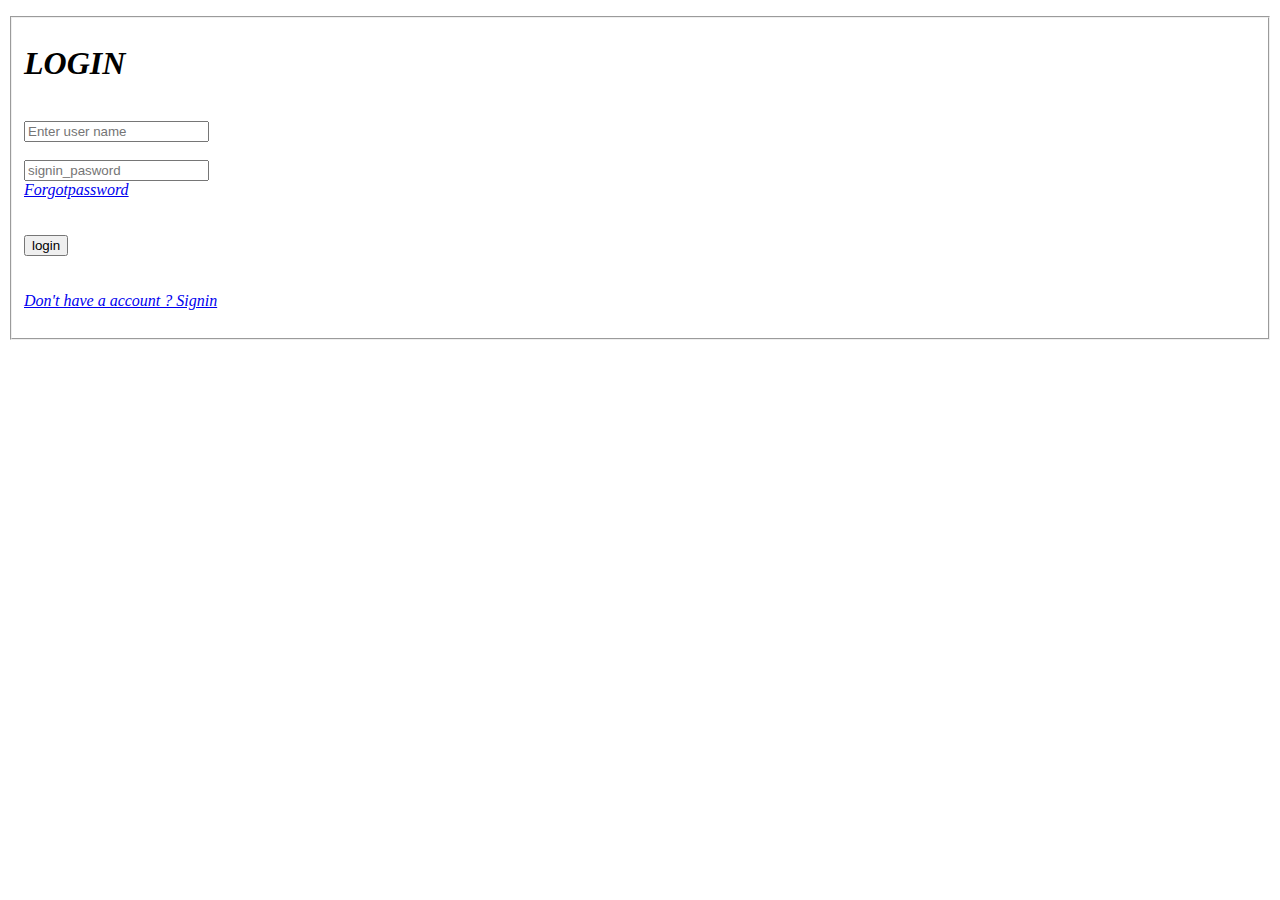
<file: login.html>
<!DOCTYPE html>
<html lang ="eg" class="main">
<head>
<p id="demo"></p>
<title>login</title>
<script src="F:\HTML\HTML\JS\login.js"></script>
<link rel="stylesheet" href="F:\HTML\HTML\CSS\login.css"></link>
</head>
<!--<img class="img" src="F:\HTML\HTML\IMG\photo.jpg" alt="logo" width="100" height="100" >-->
<body><em>
<fieldset>
<!--legend>login</legend-->
<h1>LOGIN</h1><br>
<form ><em>
<!--label for="username" >Enter user name</label><br><br-->
<input type="text" id="signin_username" placeholder="Enter user name"><br><br>
<!--label for="password">Enter pasword</label><br><br-->
<input type="password" id="pasword" placeholder="signin_pasword"><br>
<a href = "forgotpassword.html" alt = "forgotpassword">Forgotpassword </a><br><br><br>
<button  onclick="condition" id="btn" >login</button><br><br><br>
<a href = "signin.html" alt = "Signin">   Don't have a account ? Signin </a><br><br>
</form><em>
</fieldset>
</body><em>
</html>
</file>
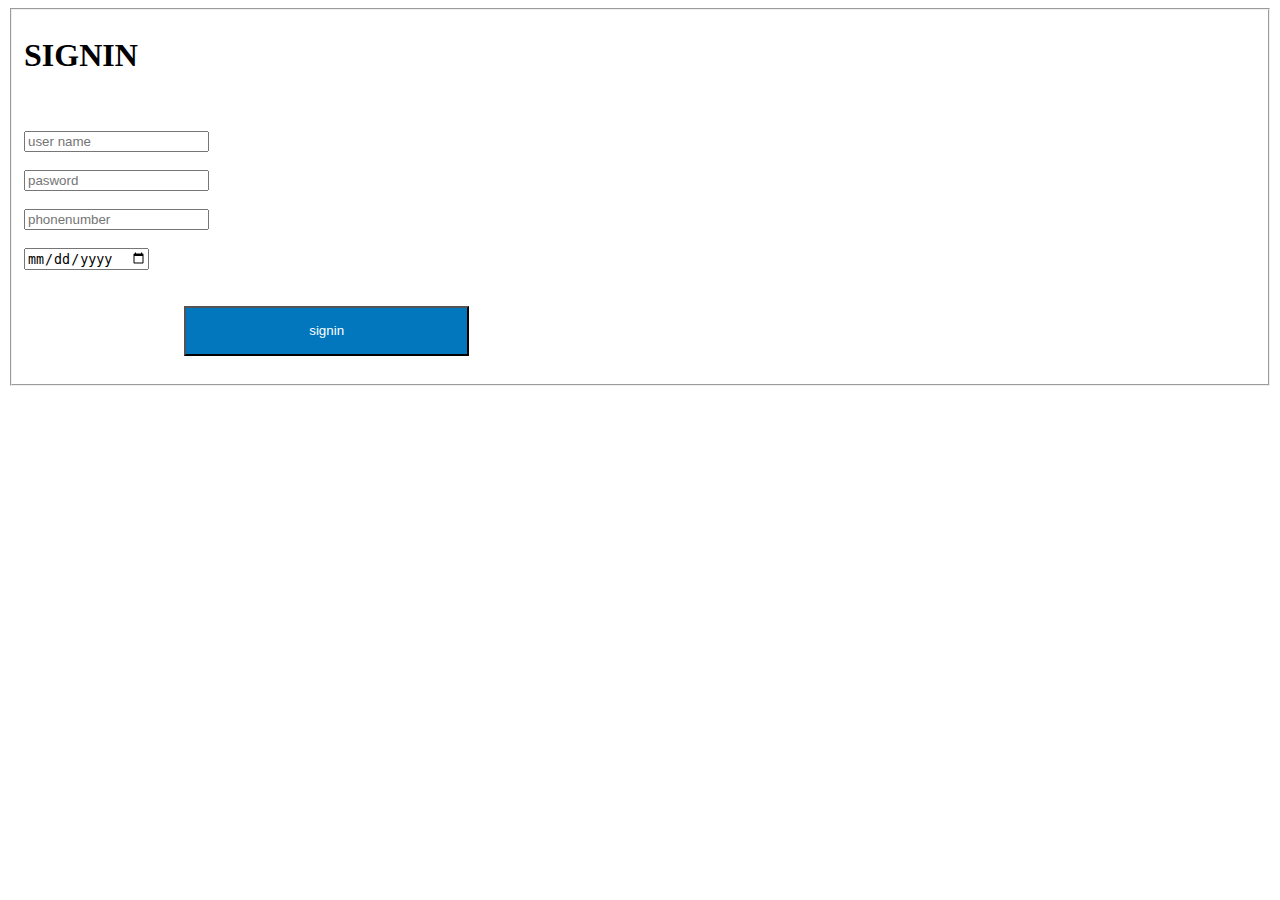
<file: signin.html>
<!DOCTYPE html>
<html lang ="eg" class="sign">
<head>
<title>signin</title>
<!--script src="F:\HTML\HTML\JS\consignin.js"></script-->
<link rel ="stylesheet" href = "F:\HTML\HTML\CSS\signin.css"> </link>
</head>
<body>
<fieldset>
<h1>SIGNIN</h1>
<!--legend>signin</legend>-->
<form id='form'><br><br>
<!--label for="username" >Enter user name</label-->
<input type="text" id="username" name="username"placeholder="user name"><br><br>
<!--label for="cpassword">create pasword</label-->
<input type="password" id="pasword" name="password" placeholder="pasword"><br><br>
<!--label for="phonenumber">Enter your phonenumber</label-->
<input type ="text" id="number" name="number" placeholder = "phonenumber"><br><br>
<!--label for="date">Enter your date of birth</label-->
<input type ="date" id="date" placeholder="dd/mm/yy"><br><br><br>
<!--<button onclick ="message()" onclick="F:\HTML\HTML\login.php"  id ="loginbutton">signin</button><br><br>-->
<input type = "submit" value="signin" style=" background-color:#0277bd;
width:35%;
margin-left:13%;
color:white;
height:50px;
width:285px;
font:
" ><br><br>
</form>
<script src="F:\HTML\HTML\JS\consignin.js"></script>
</fieldset>
</body>
</html>
</file>
